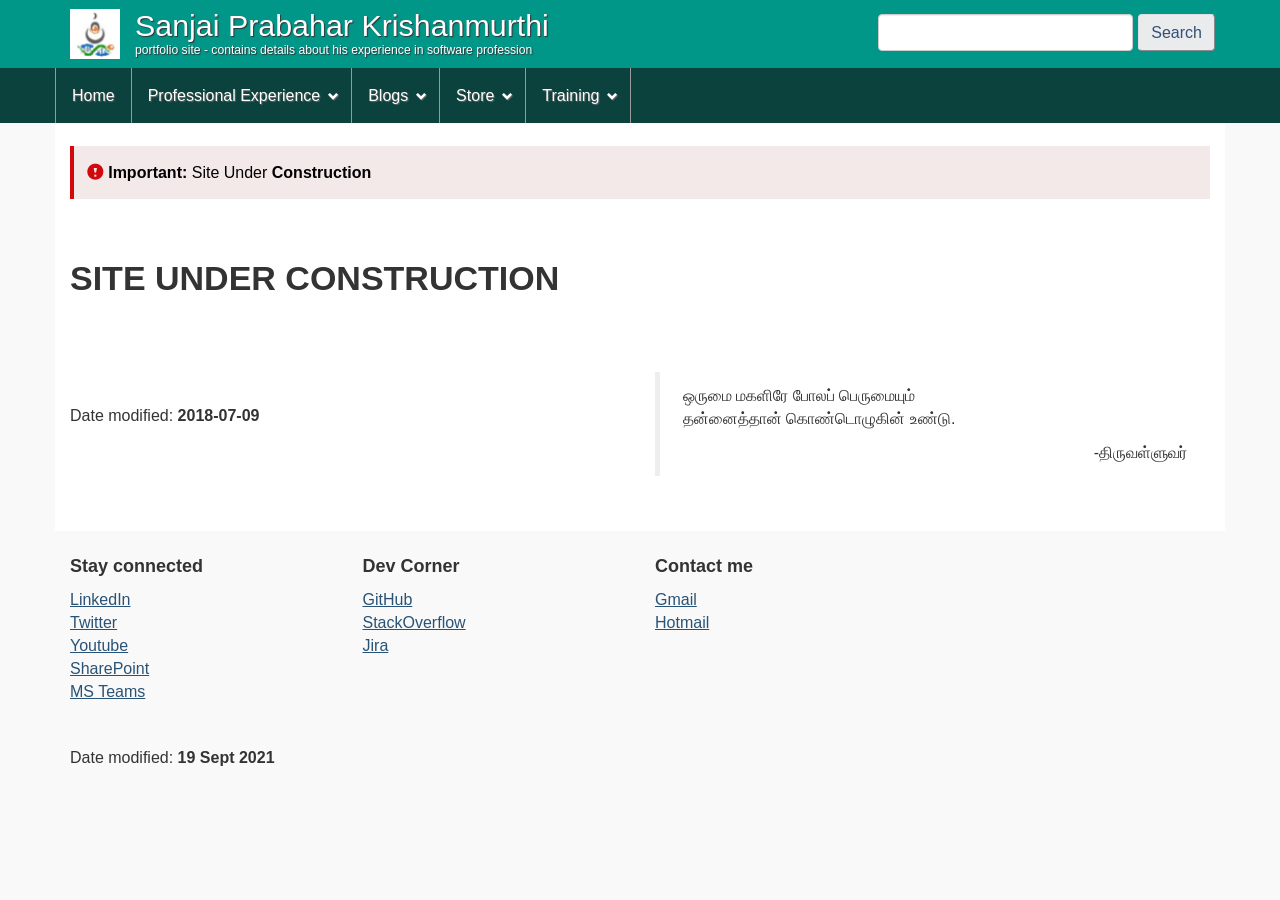
<file: site-under-construction.html>
<html class="no-js" lang="en" dir="ltr">

<head id="html-header-blade">
</head>

<body vocab="http://schema.org/" resource="#wb-webpage" typeof="WebPage">
    <nav>
        <ul id="wb-tphp">
            <li class="wb-slc">
                <a class="wb-sl" href="#wb-cont">Skip to main content</a>
            </li>
            <li class="wb-slc visible-sm visible-md visible-lg">
                <a class="wb-sl" href="#wb-info">Skip to "About this site"</a>
            </li>
        </ul>
    </nav>
    <header role="banner">
        <object id="header-blade"></object>
    </header>
    <main role="main" property="mainContentOfPage" resource="#wb-main" class="container">
        <br />
        <div class="alert alert-danger">
            <strong>Important:</strong> Site Under <strong>Construction</strong>
        </div>
        <div class="row">
            <div class="col-md-4 pull-right">
                <object id="sidebar-blade"></object>
            </div>
            <div class="mrgn-lft-md mrgn-rght-md">
                <object id="front-blade"></object>
            </div>
        </div>
        <div class="row">
            <div class="col-md-6">
                <dl id="wb-dtmd">
                    <dt>Date modified:&#32;</dt>
                    <dd><strong><time property="dateModified">2018-07-09</time></strong></dd>
                </dl>
            </div>
            <div class="col-md-6">
                <blockquote>
                    <p>ஒருமை மகளிரே போலப் பெருமையும் <br />தன்னைத்தான் கொண்டொழுகின் உண்டு.</p>
                    <p class="text-right">
                        -திருவள்ளுவர்<br>
                    </p>
                </blockquote>
            </div>
        </div>
    </main>
    <footer id="wb-info" class="visible-sm visible-md visible-lg wb-navcurr wb-navcurr-inited">
        <object id="footer-blade"></object>
    </footer>

    <script src="https://ajax.googleapis.com/ajax/libs/jquery/2.2.4/jquery.min.js"></script>
    <script src="./wet-boew/js/wet-boew.min.js"></script>
    <script>
        $("#header-blade").load("./html-component/header.html");
        $("#footer-blade").load("./html-component/footer.html");
        //$("#sidebar-blade").load("./html-component/sidebar.html");
        $("#front-blade").load("./html-component/suc.html");
        $("#html-header-blade").load("./html-component/html-header.html");
    </script>
</body>

</html>
</file>
